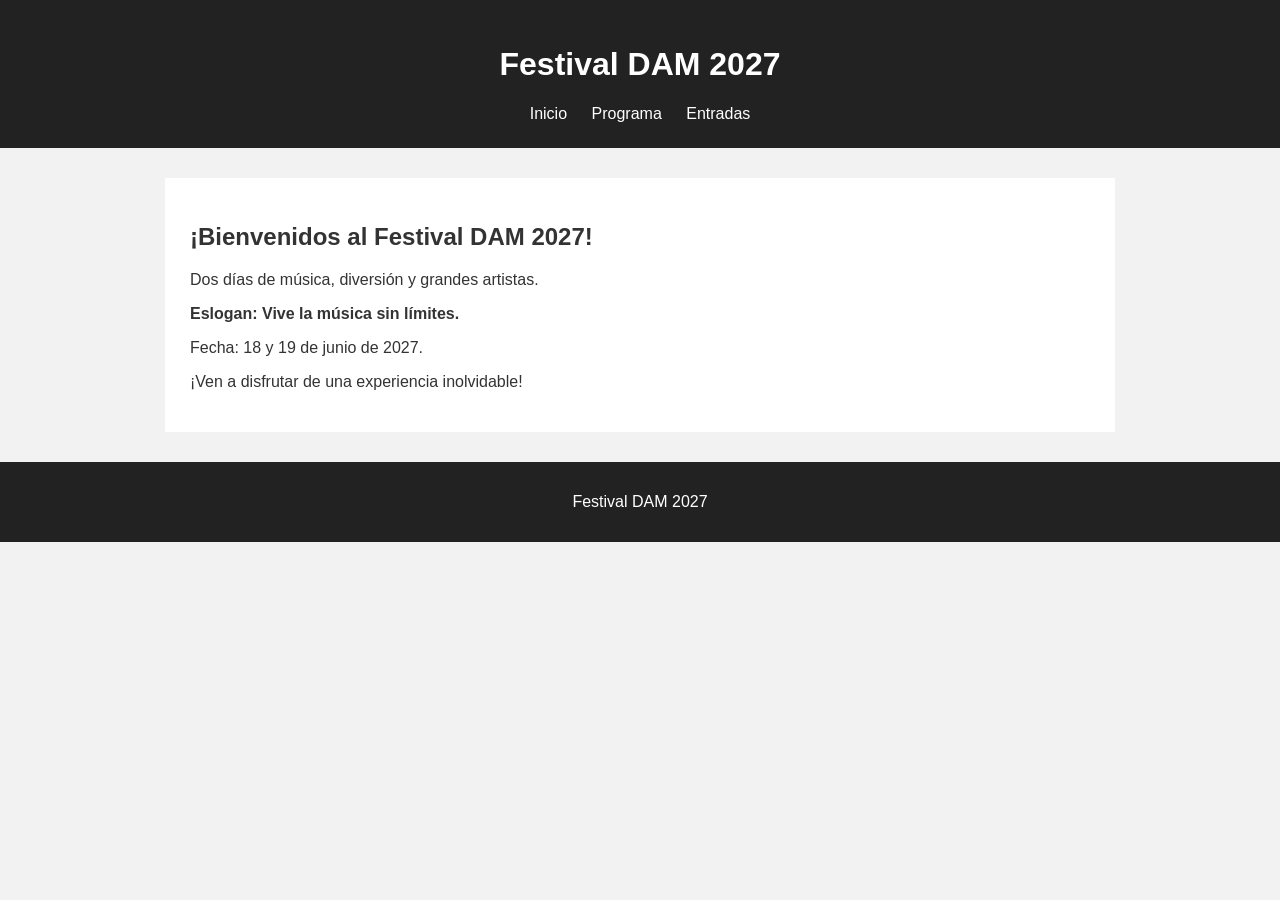
<file: index.html>
<!DOCTYPE html>
<html lang="es">
<head>
    <meta charset="UTF-8">
    <meta name="viewport" content="width=device-width, initial-scale=1.0">
    <title>Festival DAM 2027</title>
    <link rel="stylesheet" href="style.css">
</head>
<body>
    <header>
        <h1>Festival DAM 2027</h1>
        <nav>
            <a href="index.html">Inicio</a>
            <a href="programa.html">Programa</a>
            <a href="entradas.html">Entradas</a>
        </nav>
    </header>

    <main>
        <h2>¡Bienvenidos al Festival DAM 2027!</h2>
        <p>Dos días de música, diversión y grandes artistas.</p>
        <p><strong>Eslogan: Vive la música sin límites.</strong></p>
        <p>Fecha: 18 y 19 de junio de 2027.</p>
        <p>¡Ven a disfrutar de una experiencia inolvidable!</p>
    </main>

    <footer>
        <p>Festival DAM 2027</p>
    </footer>
</body>
</html>
</file>
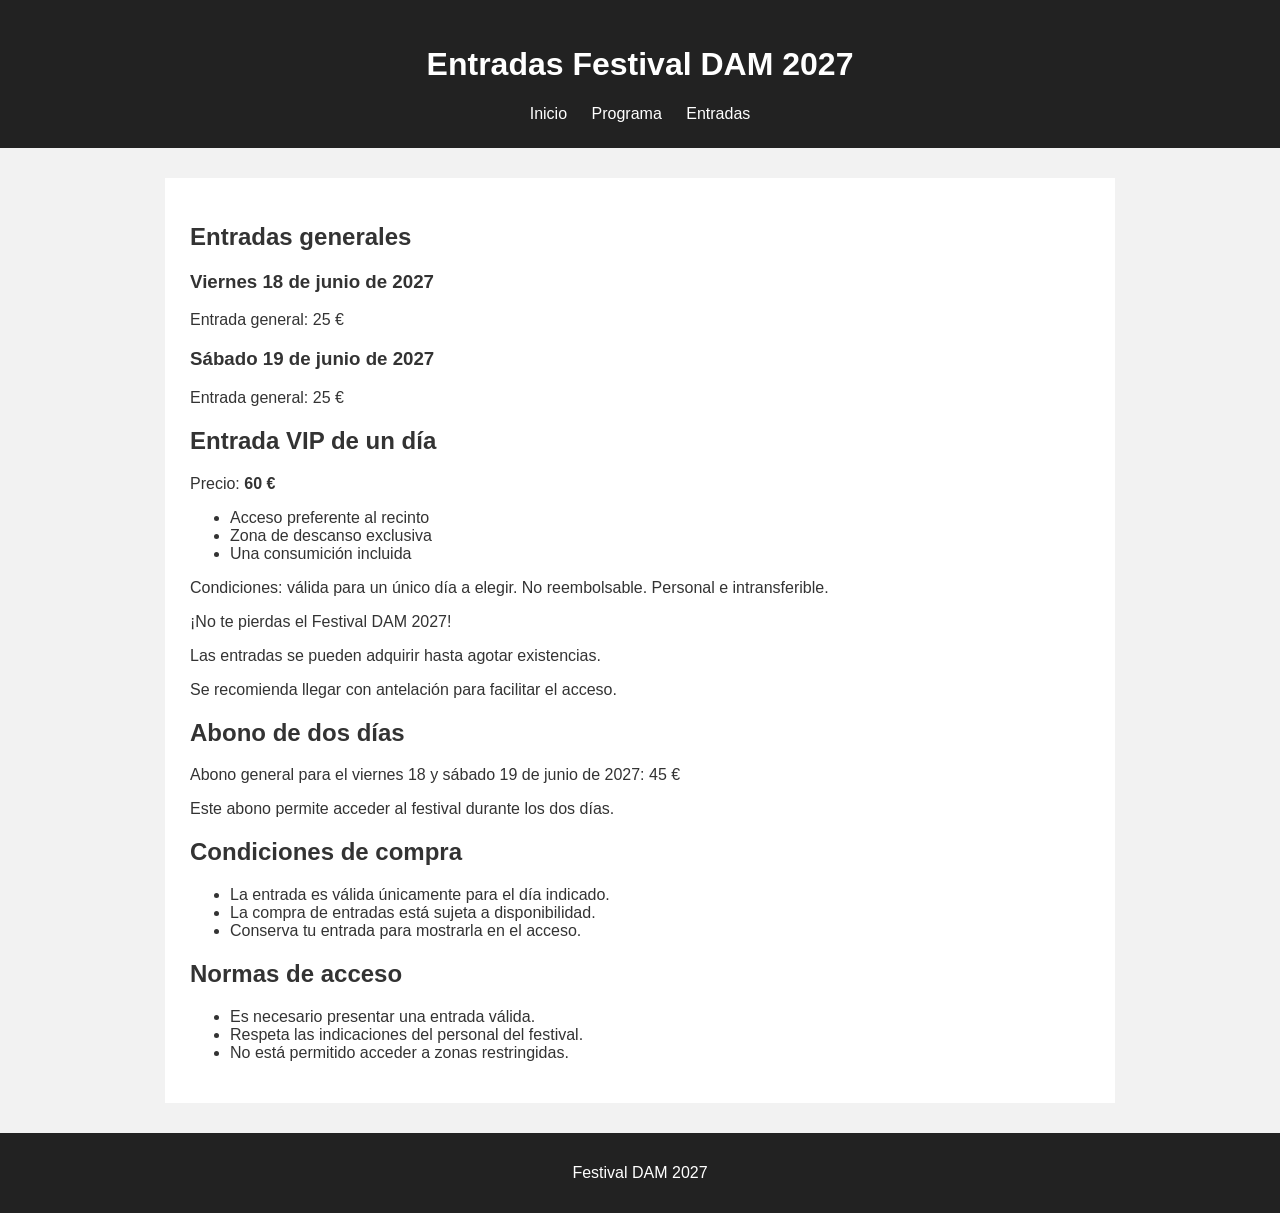
<file: entradas.html>
<!DOCTYPE html>
<html lang="es">
<head>
    <meta charset="UTF-8">
    <meta name="viewport" content="width=device-width, initial-scale=1.0">
    <title>Entradas - Festival DAM 2027</title>
    <link rel="stylesheet" href="style.css">
</head>
<body>
    <header>
        <h1>Entradas Festival DAM 2027</h1>
        <nav>
            <a href="index.html">Inicio</a>
            <a href="programa.html">Programa</a>
            <a href="entradas.html">Entradas</a>
        </nav>
    </header>

    <main>
        <h2>Entradas generales</h2>

        <h3>Viernes 18 de junio de 2027</h3>
        <p>Entrada general: 25 €</p>

        <h3>Sábado 19 de junio de 2027</h3>
        <p>Entrada general: 25 €</p>

<section id="entrada-vip">
  <h2>Entrada VIP de un día</h2>
  <p>Precio: <strong>60 €</strong></p>
  <ul>
    <li>Acceso preferente al recinto</li>
    <li>Zona de descanso exclusiva</li>
    <li>Una consumición incluida</li>
  </ul>
  <p>Condiciones: válida para un único día a elegir. No reembolsable. Personal e intransferible.</p>
</section>

        <p>¡No te pierdas el Festival DAM 2027!</p>
        <p>Las entradas se pueden adquirir hasta agotar existencias.</p>
        <p>Se recomienda llegar con antelación para facilitar el acceso.</p>
        <h2>Abono de dos días</h2>
        <p>Abono general para el viernes 18 y sábado 19 de junio de 2027: 45 €</p>
        <p>Este abono permite acceder al festival durante los dos días.</p>
        <h2>Condiciones de compra</h2>
            <ul>
               <li>La entrada es válida únicamente para el día indicado.</li>
               <li>La compra de entradas está sujeta a disponibilidad.</li>
               <li>Conserva tu entrada para mostrarla en el acceso.</li>
            </ul>
<h2>Normas de acceso</h2>
<ul>
    <li>Es necesario presentar una entrada válida.</li>
    <li>Respeta las indicaciones del personal del festival.</li>
    <li>No está permitido acceder a zonas restringidas.</li>
</ul>
    </main>

    <footer>
        <p>Festival DAM 2027</p>
    </footer>
</body>
</html>
</file>
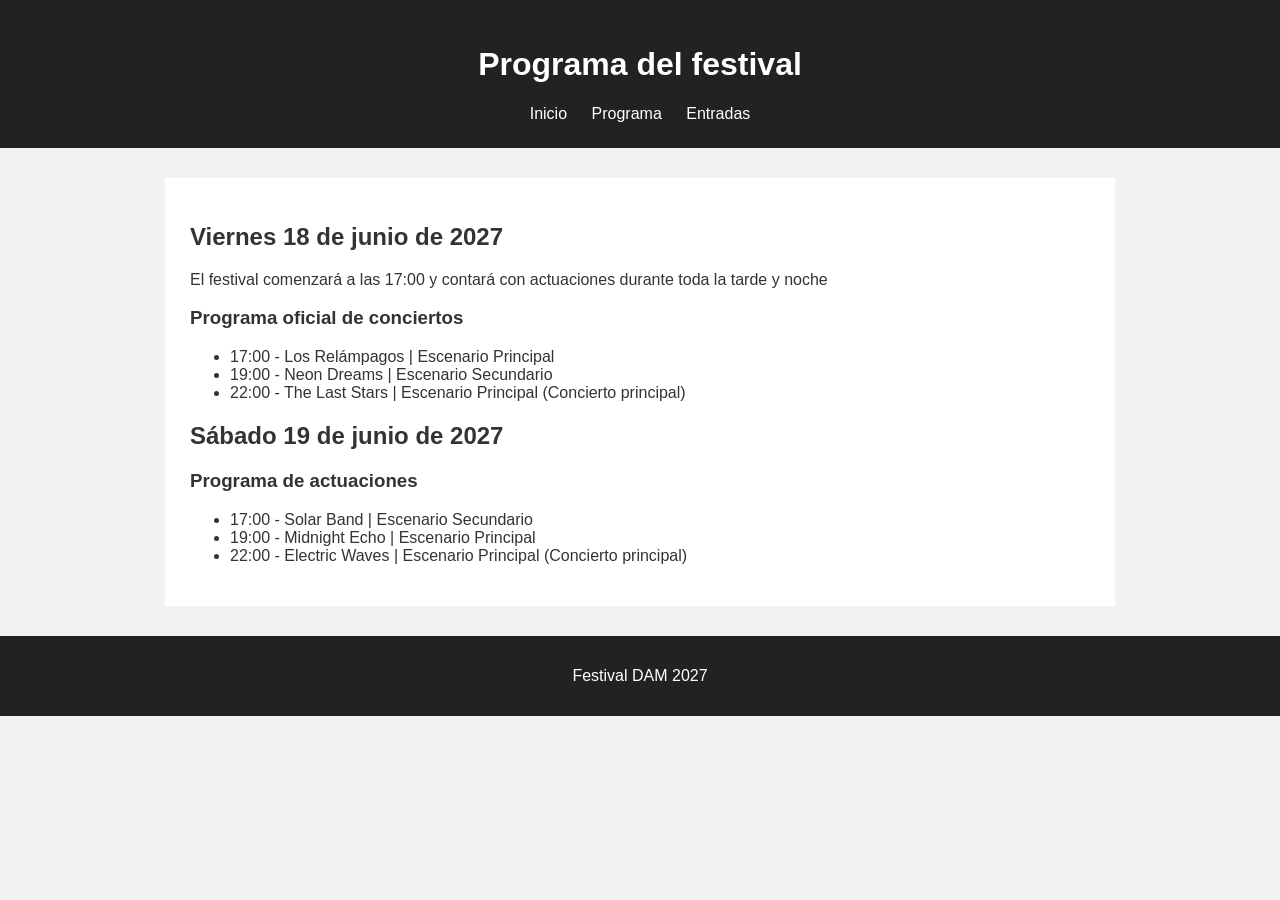
<file: programa.html>
<!DOCTYPE html>
<html lang="es">
<head>
    <meta charset="UTF-8">
    <meta name="viewport" content="width=device-width, initial-scale=1.0">
    <title>Programa - Festival DAM 2027</title>
    <link rel="stylesheet" href="style.css">
</head>
<body>
    <header>
        <h1>Programa del festival</h1>
        <nav>
            <a href="index.html">Inicio</a>
            <a href="programa.html">Programa</a>
            <a href="entradas.html">Entradas</a>
        </nav>
    </header>

    
<main>
    <h2>Viernes 18 de junio de 2027</h2>
	<p>El festival comenzará a las 17:00 y contará con actuaciones durante toda la tarde y noche</p>
    <h3>Programa oficial de conciertos</h3>
    <ul>
        <li>17:00 - Los Relámpagos | Escenario Principal</li>
        <li>19:00 - Neon Dreams | Escenario Secundario</li>
        <li>22:00 - The Last Stars | Escenario Principal (Concierto principal)</li>
    </ul>

    <h2>Sábado 19 de junio de 2027</h2>

    <h3>Programa de actuaciones</h3>
    <ul>
        <li>17:00 - Solar Band | Escenario Secundario</li>
        <li>19:00 - Midnight Echo | Escenario Principal</li>
        <li>22:00 - Electric Waves | Escenario Principal (Concierto principal)</li>
    </ul>
</main>


    <footer>
        <p>Festival DAM 2027</p>
    </footer>
</body>
</html>
</file>
<file: style.css>
body {
    font-family: Arial, sans-serif;
    margin: 0;
    background-color: #f2f2f2;
    color: #333;
}

header {
    background-color: #222;
    color: white;
    text-align: center;
    padding: 25px;
}

nav a {
    color: white;
    text-decoration: none;
    margin: 10px;
}

nav a:hover {
    text-decoration: underline;
}

main {
    max-width: 900px;
    margin: 30px auto;
    padding: 25px;
    background-color: white;
}

footer {
    text-align: center;
    padding: 15px;
    background-color: #222;
    color: white;
}
</file>
